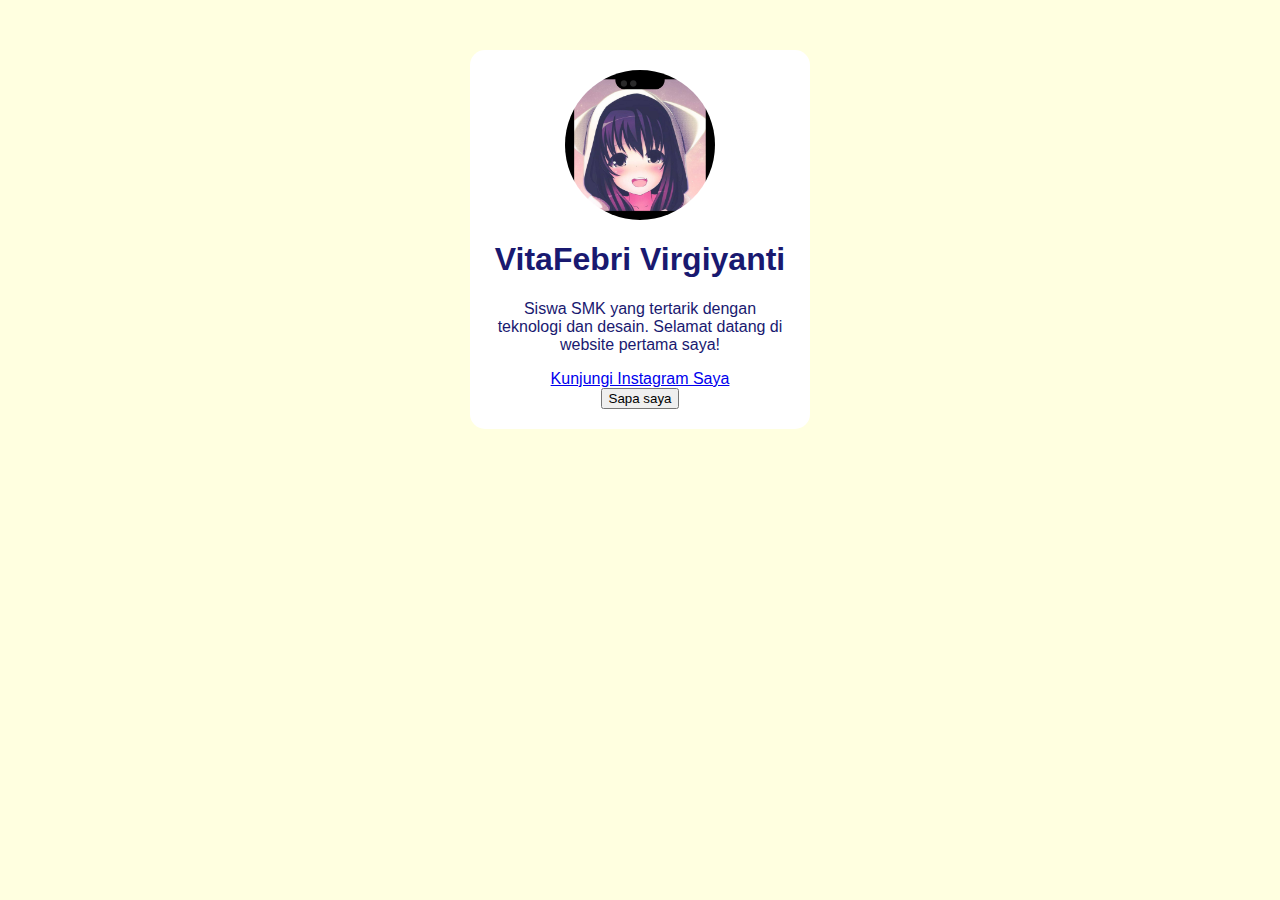
<file: index.html>
<DOCTYPE html>
<html>
<head>
   <title>Profil Saya - Vita Febri Virgiyanti</title>
   <link rel="stylesheet" href="style.css">
</head>
<body>
    <div class="kartu-profil">
    <img src="cute.png" alt="Foto profil saya">
    <h1>VitaFebri Virgiyanti</h1>
    <p>Siswa SMK yang tertarik dengan teknologi dan desain.
    Selamat datang di website pertama saya!</p>
     <a
      href="https://www.instagram.com/velakaelpu_">Kunjungi Instagram Saya</a>
      <div class="kartu profil">
        <button id="saya">Sapa saya</button>
      </div>
      <script src="script.js"></script>
  </div>
</body>
</html>
</file>
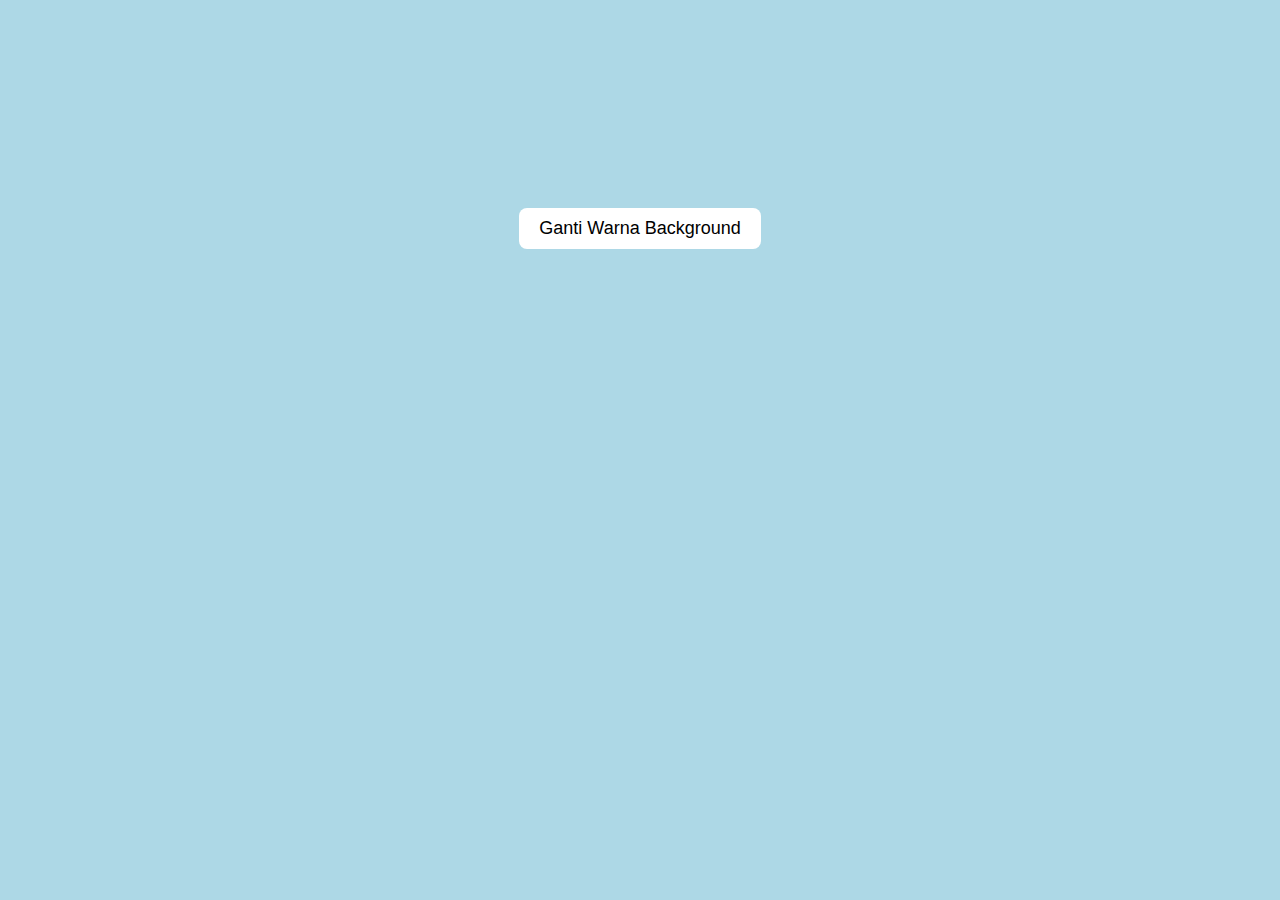
<file: inde.html>
<!DOCTYPE html>
<html lang="id">
<head>
  <meta charset="UTF-8">
  <meta name="viewport" content="width=device-width, initial-scale=1.0">
  <title>Ganti Background</title>
  <style>
    body {
      background-color: lightblue;
      transition: background-color 0.5s;
      text-align: center;
      font-family: sans-serif;
    }
    button {
      margin-top: 200px;
      padding: 10px 20px;
      font-size: 18px;
      border: none;
      border-radius: 8px;
      cursor: pointer;
      background-color: white;
    }
  </style>
</head>
<body>
  <button id="tombolGanti">Ganti Warna Background</button>

  <script>
    const tombol = document.getElementById('tombolGanti');
    let warnaAwal = true;

    tombol.addEventListener('click', function() {
      if (warnaAwal) {
        document.body.style.backgroundColor = 'pink';
      } else {
        document.body.style.backgroundColor = 'lightblue';
      }
      warnaAwal = !warnaAwal;
    });
  </script>
</body>
</html>
</file>
<file: style.css>
body {
  background-color: #FFFFE0; /*Warna kuning cerah */
  font-family: Arial, sans-serif; /*Jenis huruf yang bersih dan mudah dibaca */
  color: #191970; /*Warna teks utama (Biru Gelap) */
}

.Kartu-profil{
  width: 300px;
  margin: 50px auto;
  padding: 20px;
  background-color: white;
  border-radius: 15px;
  box-shadow: 0 4px 8px rgba(0,0,0,0,1);
  text-align: center;
}

.Kartu-profil img {
  width: 150px;
  border-radius: 50%;
}
</file>
